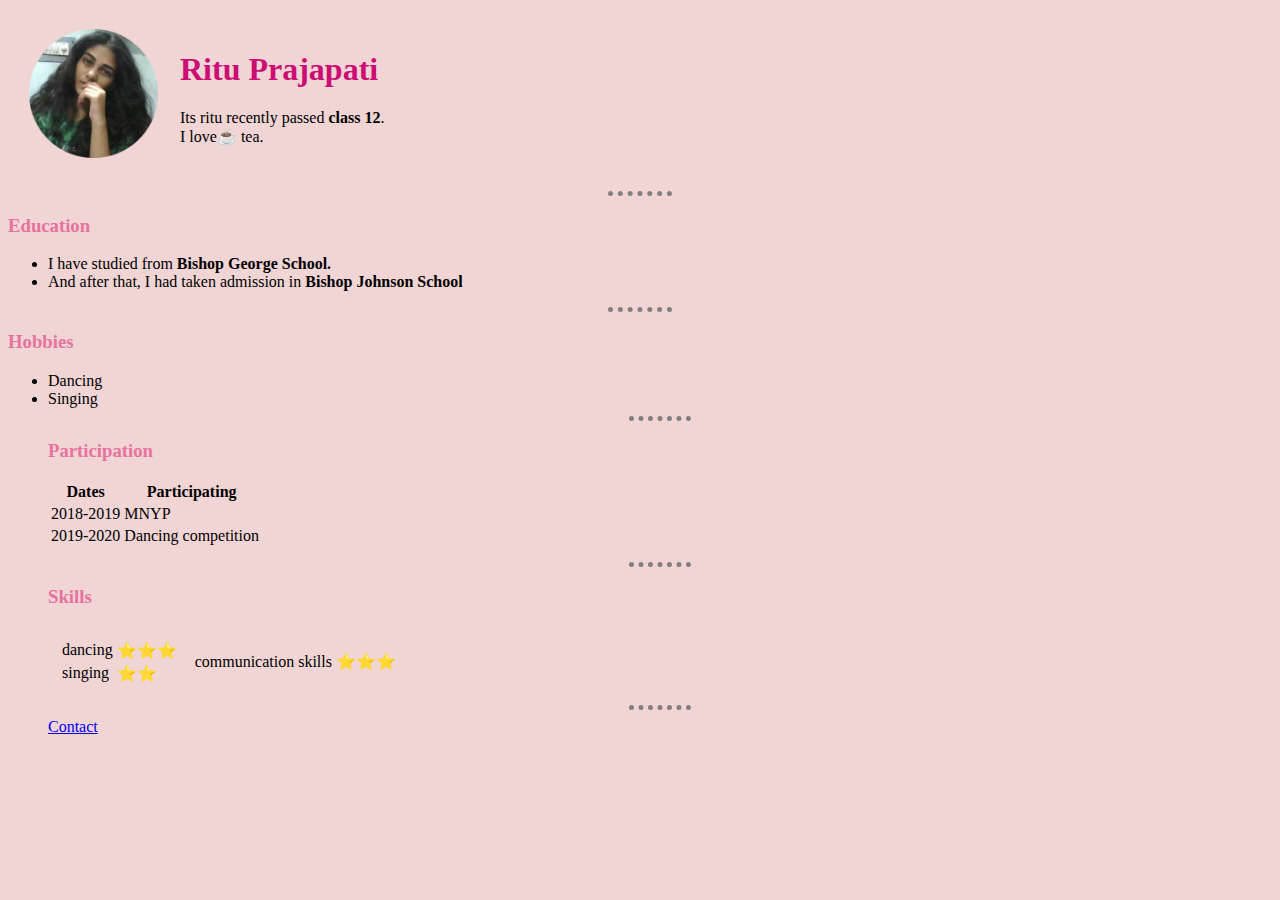
<file: index.html>
<!DOCTYPE html>
<html lang="en" dir="ltr">
  <head>
    <meta charset="utf-8">
    <title>😇Ritu</title>
<link rel="stylesheet" href="style.css">
  </head>

  <body>


    <table cellspacing ="20">
      <tr>
        <td>  <img src="circle-cropped.png" alt="ritu" height="129" width="129"></td>
        <td><h1>Ritu Prajapati</h1>
        <p>
          Its ritu recently passed <strong> class 12</strong>.<br>
          I love☕ tea.
          
          </p></td>
      </tr>
    </table>
    <hr>
  <h3>Education</h3>
  <ul>

    <li>I have studied from <strong>Bishop George School.</strong></li>
    <li>And after that, I had taken admission in <strong>Bishop Johnson School</strong></li>
  </ul>
  <hr>
      <h3>Hobbies</h3>
      <ul><li>Dancing</li>
          <li>Singing</li>


<hr>
<h3>Participation</h3>
<table><thead>
  <tr>
   <th>Dates </th> <th>Participating</th>
 </tr>
</thead>
<tbody>

</tbody>
  <tr>
  <td>2018-2019</td>
  <td>MNYP</td>
</tr> <tr>
<td> 2019-2020</td>
<td>Dancing competition</td>
</tr>
<table>
  <tr>
    <td></table>
      <hr>

       <h3>Skills</h3>
       <table cell cellspacing="10px">
         <tr>
           <td><table >
             <tr>
               <td>dancing</td>
               <td>⭐⭐⭐</td>
             </tr>
             <tr>
               <td>singing</td>
               <td>⭐⭐</td>
             </tr>
           </table></td>
           <td>  <table>
               <tr>
                 <td>communication skills</td>
                 <td>⭐⭐⭐</td>
               </tr>

             </table>
            </td>
               </tr>
            </table>

<hr>
 <a href="contact.html">Contact</a>
  </body>
</html>
</file>
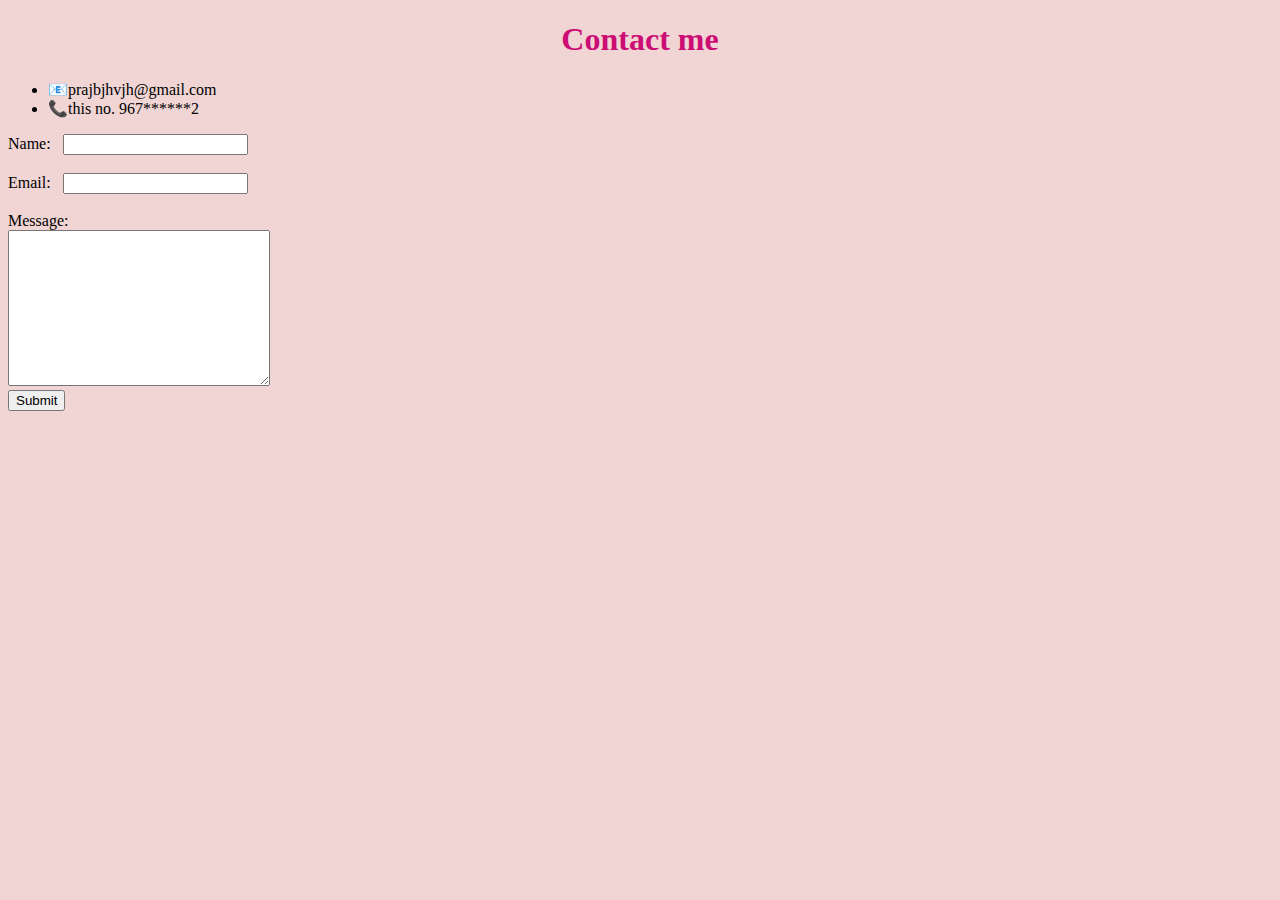
<file: contact.html>
<!DOCTYPE html>
<html lang="en" dir="ltr">

<head>
  <meta charset="utf-8">
  <title>contact</title>
  <link rel="stylesheet" href="style.css">
</head>

<body>


<center>
  <h1 background-clip: border-box;> Contact me</h1>
</center>
  <ul>
    <li>📧prajbjhvjh@gmail.com</li>
    <li>📞this no. 967******2</li>
  </ul>
  <form class="" action="mailto:info@prajapatiritu1201.com" method="post" enctype="text/plain">
    <label> Name: &nbsp; </label>
    <input type="text" name="your name" value="">
    <br> <br>
    <label>Email: &nbsp;</label>
    <input type="email" name="your Email" value=""><br><br>
    <label>Message:</label><br>
    <textarea name="your message" rows="10" cols="30"></textarea>
    <br>
    <input type="submit" name="submit">

  </form>
</body>

</html>
</file>
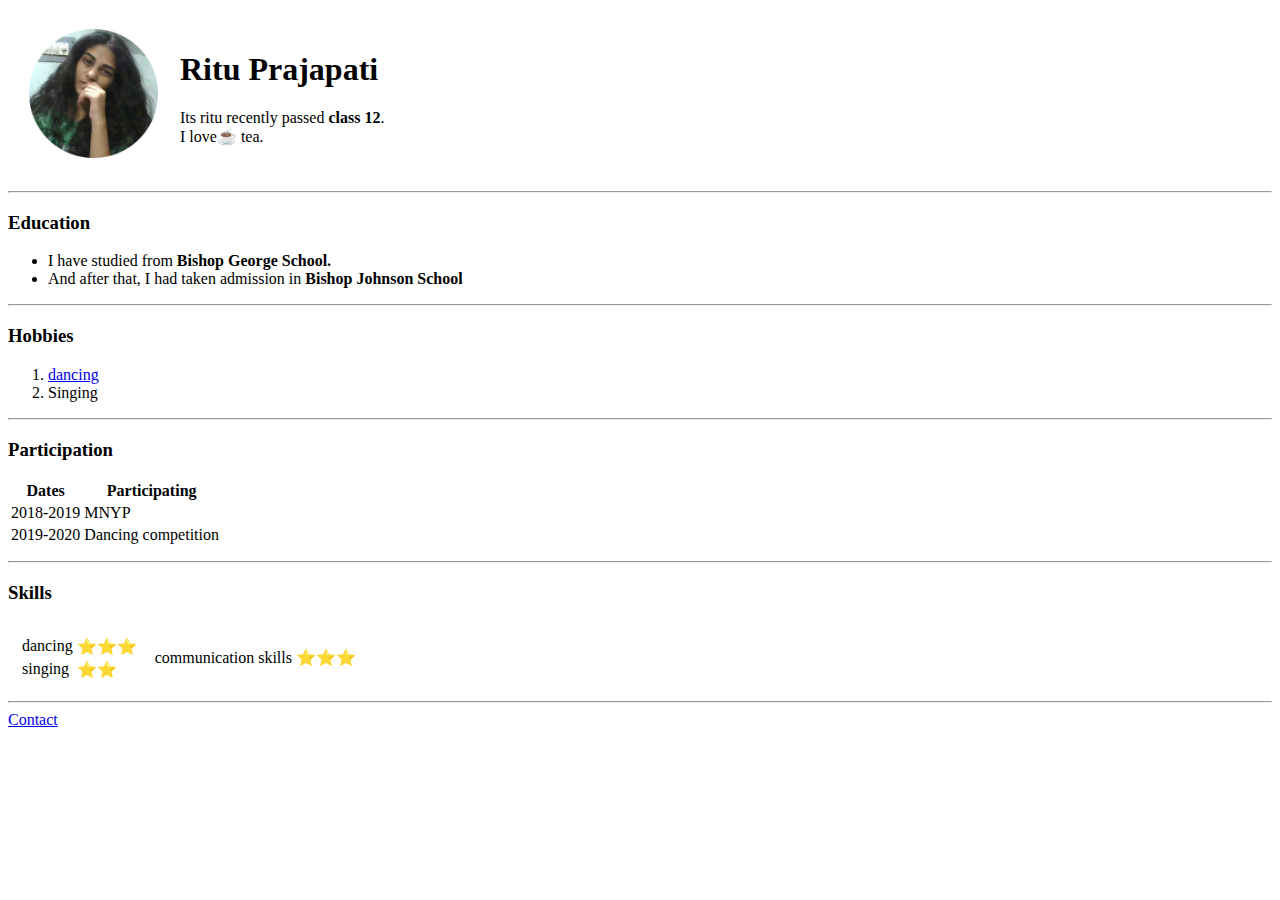
<file: ritu.html>
<!DOCTYPE html>
<html lang="en" dir="ltr">
  <head>
    <meta charset="utf-8">
    <title>😇Ritu</title>
  </head>
  <body>
    <table cellspacing ="20">
      <tr>
        <td>  <img src="circle-cropped.png" alt="ritu" height="129" width="129"></td>
        <td><h1>Ritu Prajapati</h1>
        <p>
          Its ritu recently passed <strong> class 12</strong>.<br>
          I love☕ tea.
          </p></td>
      </tr>
    </table>
    <hr>
  <h3>Education</h3>
  <ul>

    <li>I have studied from <strong>Bishop George School.</strong></li>
    <li>And after that, I had taken admission in <strong>Bishop Johnson School</strong></li>
  </ul>
  <hr>
  <h3>Hobbies
  </h3> <ol>
    <li> <a href ="https://en.wikipedia.org/wiki/Dance">dancing</a></li>
    <li>Singing</li>
  </ol>

<hr>
<h3>Participation</h3>
<table><thead>
  <tr>
   <th>Dates </th> <th>Participating</th>
 </tr>
</thead>
<tbody>

</tbody>
  <tr>
  <td>2018-2019</td>
  <td>MNYP</td>
</tr> <tr>
<td> 2019-2020</td>
<td>Dancing competition</td>
</tr>
<table>
  <tr>
    <td></table>
      <hr>

       <h3>Skills</h3>
       <table cell cellspacing="10px">
         <tr>
           <td><table >
             <tr>
               <td>dancing</td>
               <td>⭐⭐⭐</td>
             </tr>
             <tr>
               <td>singing</td>
               <td>⭐⭐</td>
             </tr>
           </table></td>
           <td>  <table>
               <tr>
                 <td>communication skills</td>
                 <td>⭐⭐⭐</td>
               </tr>

             </table>
            </td>
               </tr>
            </table>

<hr>
 <a href="contact.html">Contact</a>
  </body>
</html>
</file>
<file: style.css>
body {background-color:#f1d4d4;

}
hr {

  border-style:none ;
  border-top-style: dotted;
  border-color: grey;
  border-width: 5px;
width: 5%;


}

h1{
  color: #cc0e74;
}
h3{
  color: #e6739f;
}
</file>
